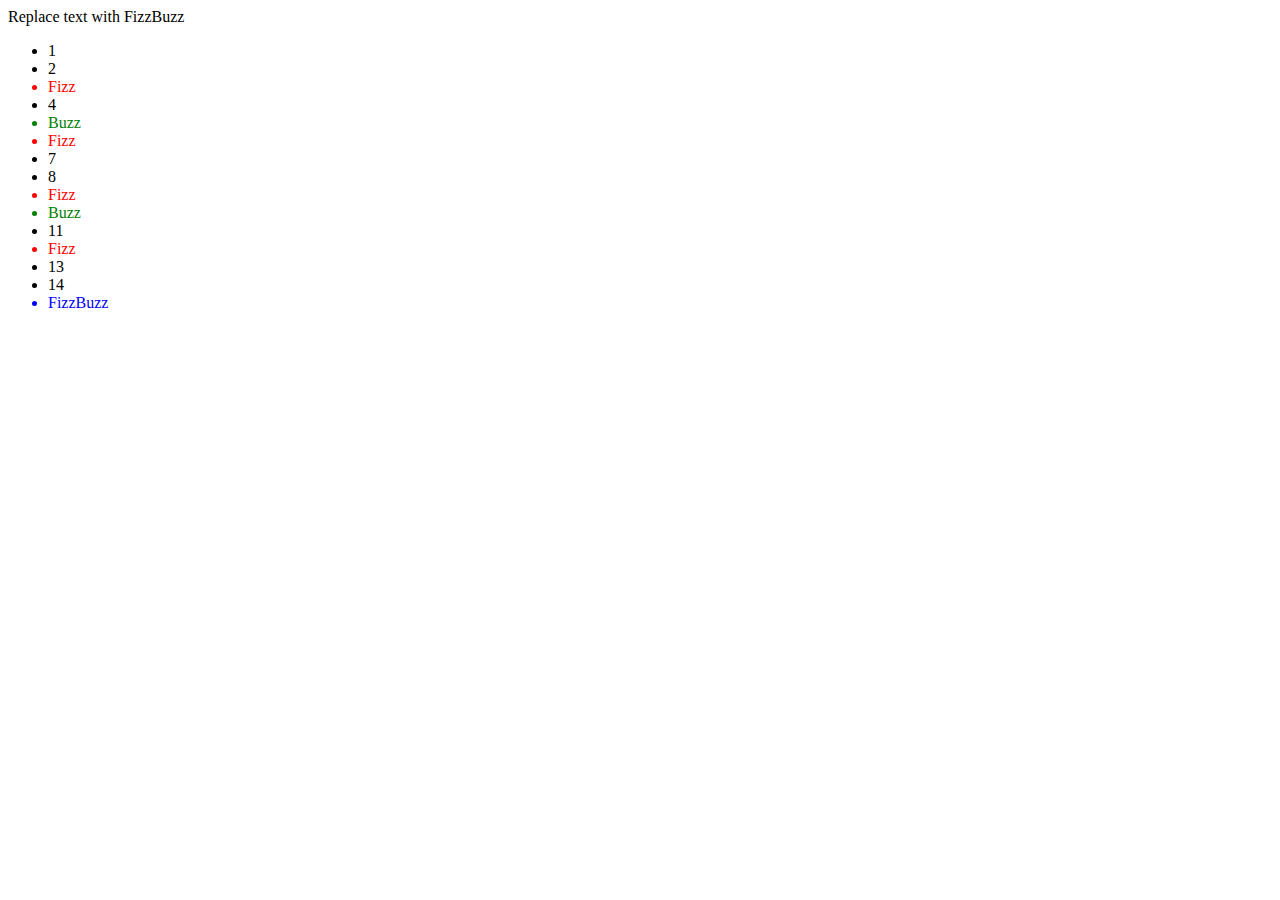
<file: HTML Template/index.html>
<html>
<head>
    <title>Title</title>
    
</head>
    <body>
       <div id='main'>Replace text with FizzBuzz</div>
        <script type="text/javascript" src="Scripts/FizzBuzzCode.js"></script>
    </body>
</html>
</file>
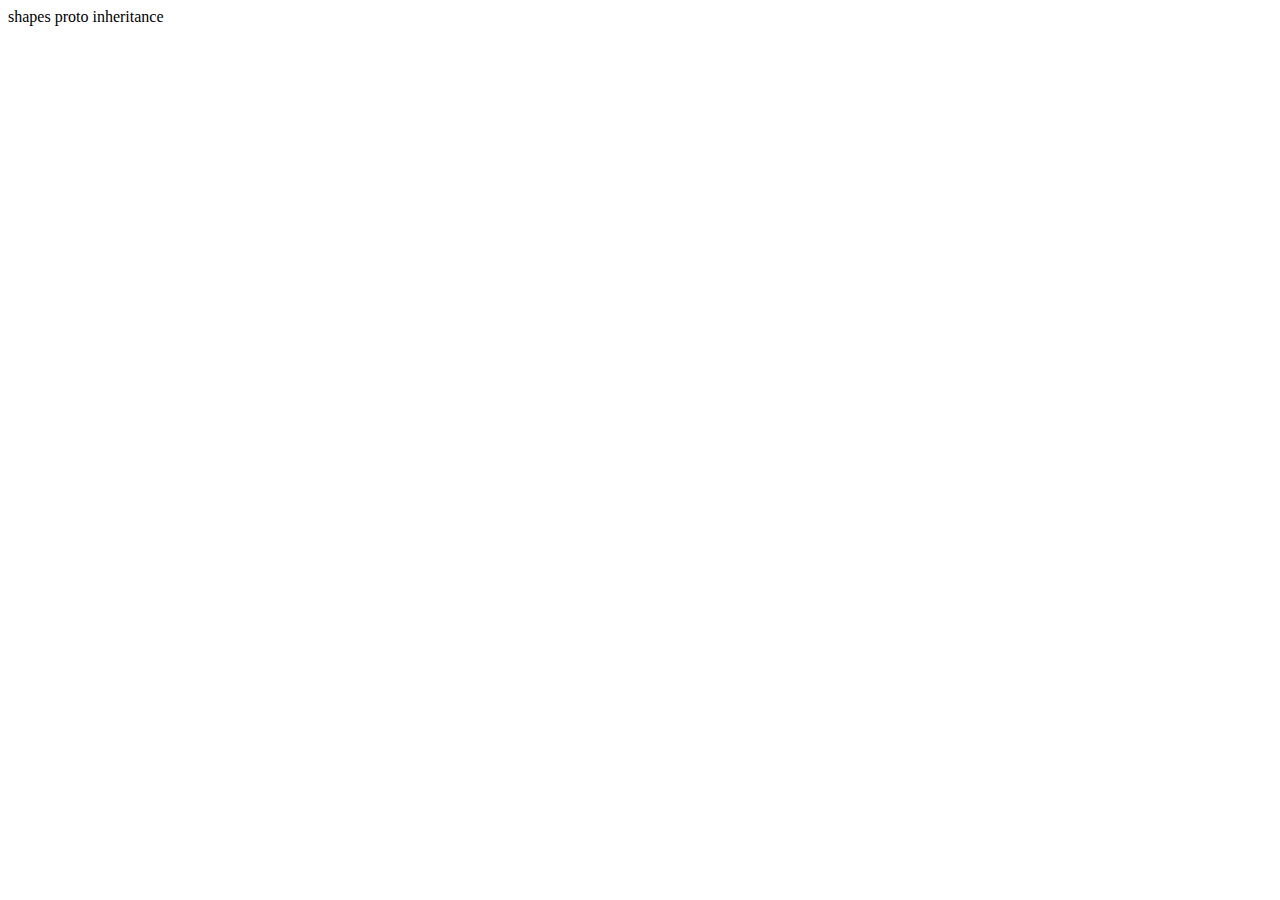
<file: HTML Template/Demo list/index.html>
<html>
<head>
    <title>Title</title>
    <style>
    </style>
</head>
<body>
    <div id="main">shapes proto inheritance</div>
    <script type="text/javascript" src="obj2.js"></script>
</body>
</html>
</file>
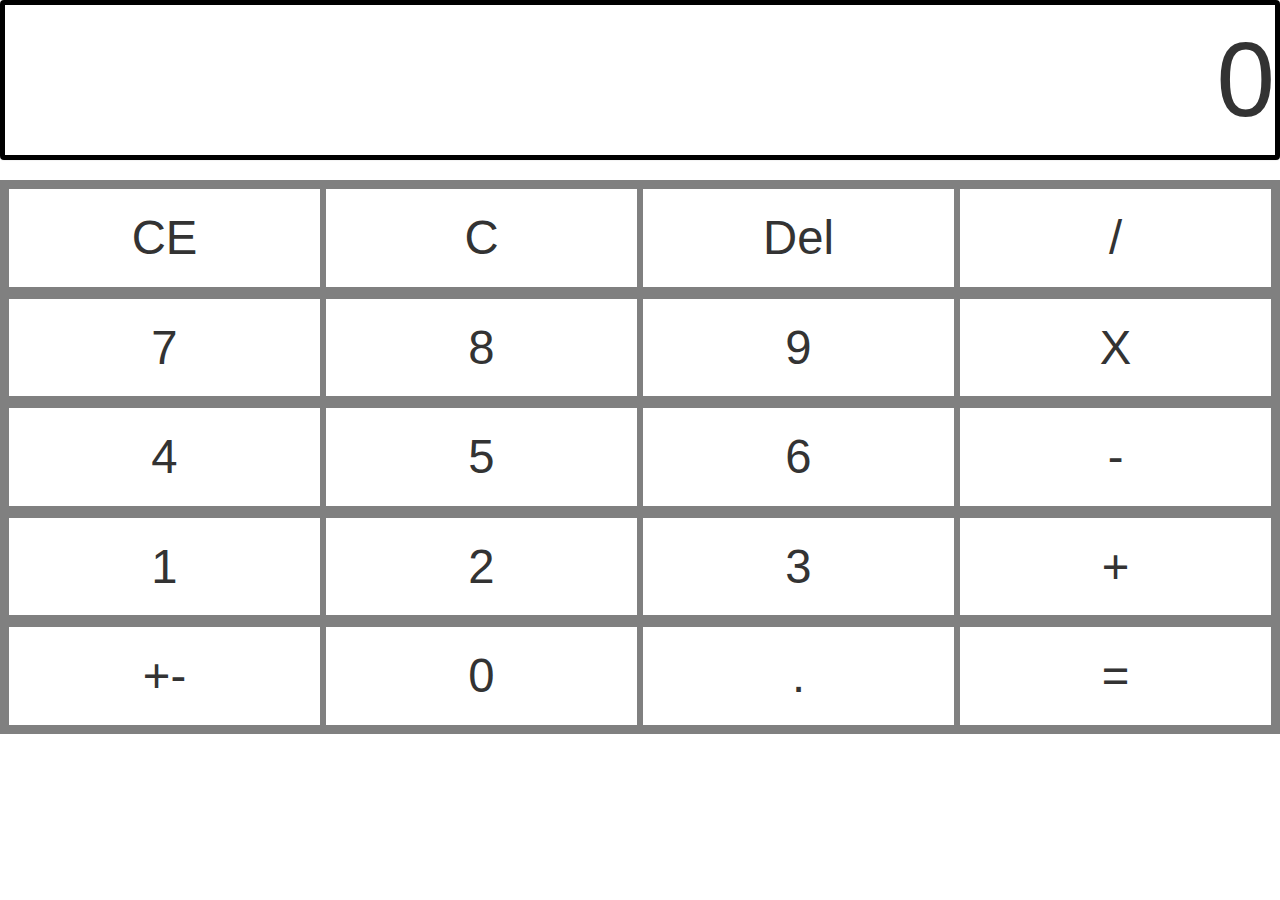
<file: HTML Template/Calculator.html>
<html>
<head>
    <title>Calculator</title>
    <link rel="stylesheet" href="https://maxcdn.bootstrapcdn.com/bootstrap/3.3.7/css/bootstrap.min.css" />

    <style>
        .Panel{
    border-style: solid;
    border-color:black;
    border-width: 5px;
    font-size: 750%;
    text-align: right;
}
        .table, .tr, .th{
            position:center;
             border: 3px solid gray;
             font-size: 150%;
        }
        .table{         
            border-collapse: collapse;
            width: 100%;
        }
        .th {
    padding: 15px;
    text-align:center;
}
        .th:hover{
            background-color:darkgray;
        }
    </style>
</head>
    <body>
       <p class="Panel" id="panel">0</p>
        <div class="container table" id="calc">
            <div class="row tr">
                <div class="col-sm-3 th" id="CE">CE</div>
                <div class="col-sm-3 th" id="C">C</div>
                <div class="col-sm-3 th" id="Del">Del</div>
                <div class="col-sm-3 th" id="/">/</div>
            </div>
            <div class="row tr">
                <div class="col-sm-3 th" id="7">7</div>
                <div class="col-sm-3 th" id="8">8</div>
                <div class="col-sm-3 th" id="9">9</div>
                <div class="col-sm-3 th" id="X">X</div>
            </div>
            <div class="row tr">
                <div class="col-sm-3 th" id="4">4</div>
                <div class="col-sm-3 th" id="5">5</div>
                <div class="col-sm-3 th" id="6">6</div>
                <div class="col-sm-3 th" id="7">-</div>
            </div>
            <div class="row tr">
                <div class="col-sm-3 th" id="1">1</div>
                <div class="col-sm-3 th" id="2">2</div>
                <div class="col-sm-3 th" id="3">3</div>
                <div class="col-sm-3 th" id="+">+</div>
            </div>
            <div class="row tr">
                <div class="col-sm-3 th" id="+-">+-</div>
                <div class="col-sm-3 th" id="0">0</div>
                <div class="col-sm-3 th" id=".">.</div>
                <div class="col-sm-3 th" id="=">=</div>
            </div>
        </div>
   <!--  <div>
            <table id="calc">
                <tr>
                    <th id="CE">CE</th>
                    <th id="C">C</th>
                    <th id="Del">Del</th>
                    <th id="/">/</th>
                </tr>
                <tr>
                    <th id="7">7</th>
                    <th id="8">8</th>
                    <th id="9">9</th>
                    <th id="X">X</th>
                </tr>
                <tr>
                    <th id="4">4</th>
                    <th id="5">5</th>
                    <th id="6">6</th>
                    <th id="7">-</th>
                </tr>
                <tr>
                    <th id="1">1</th>
                    <th id="2">2</th>
                    <th id="3">3</th>
                    <th id="+">+</th>
                </tr>
                <tr>
                    <th id="+-">+-</th>
                    <th id="0">0</th>
                    <th id=".">.</th>
                    <th id="=">=</th>
                </tr>
            </table>
        </div> -->    
       
        <script type="text/javascript" src="Scripts/calcCode.js"></script>
    </body>
</html>
</file>
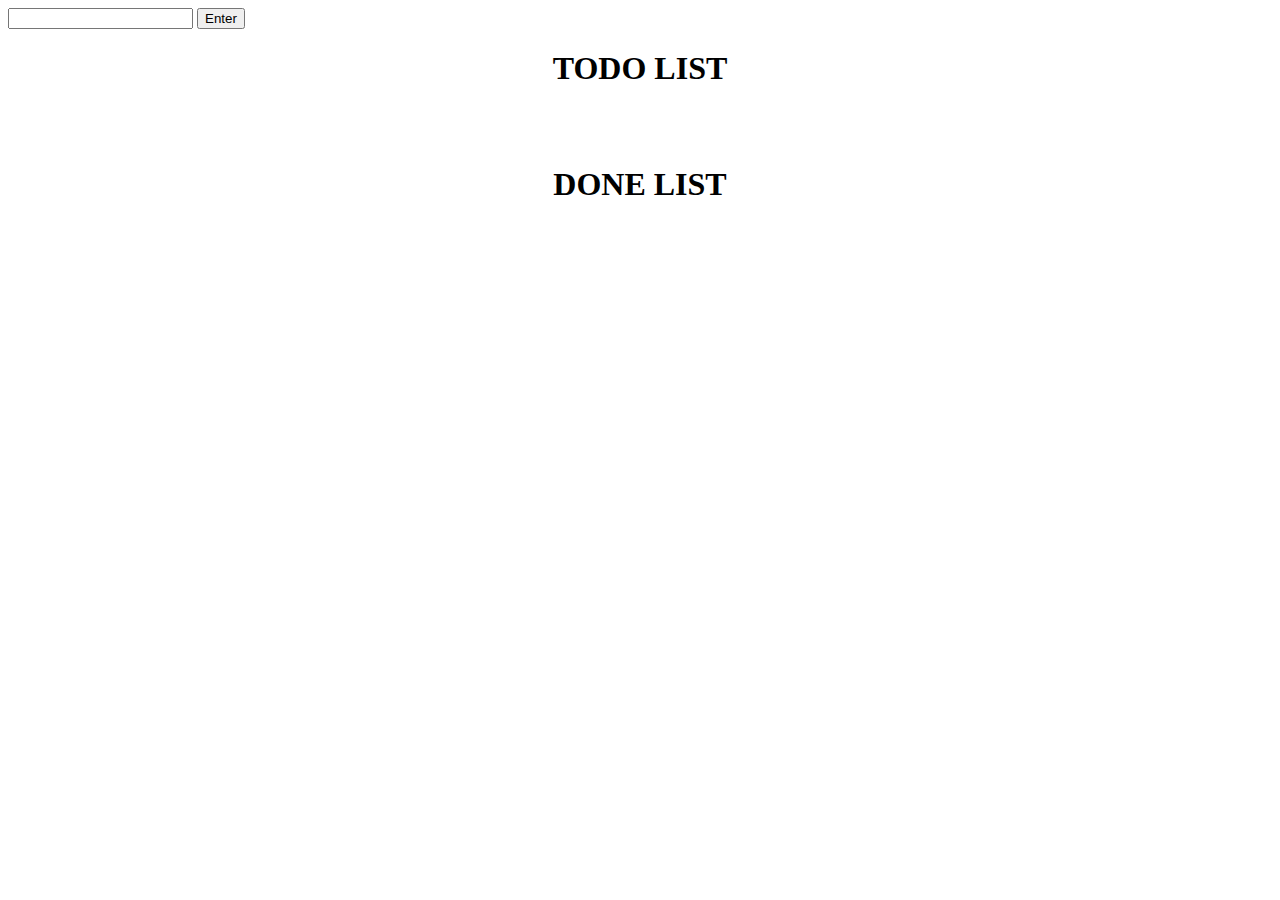
<file: HTML Template/TodoList.html>
<html>
<head>
    <title>Todo List</title>
    <style>
    </style>
</head>
<body>
    <div>
        <input id="tb" type="text" required />
        <button id="ent">Enter</button>
        <h1 style="text-align:center">TODO LIST</h1>
        <div>
            <ul id="list">
            </ul>
           
        </div>        
        <br />
        <br />
        <h1 style="text-align:center">DONE LIST</h1>
        <div>
            <ul id="done"></ul>

        </div>      
    </div>
    <script type="text/javascript" src="Scripts/TodoListCode.js"></script>
</body>
</html>
</file>
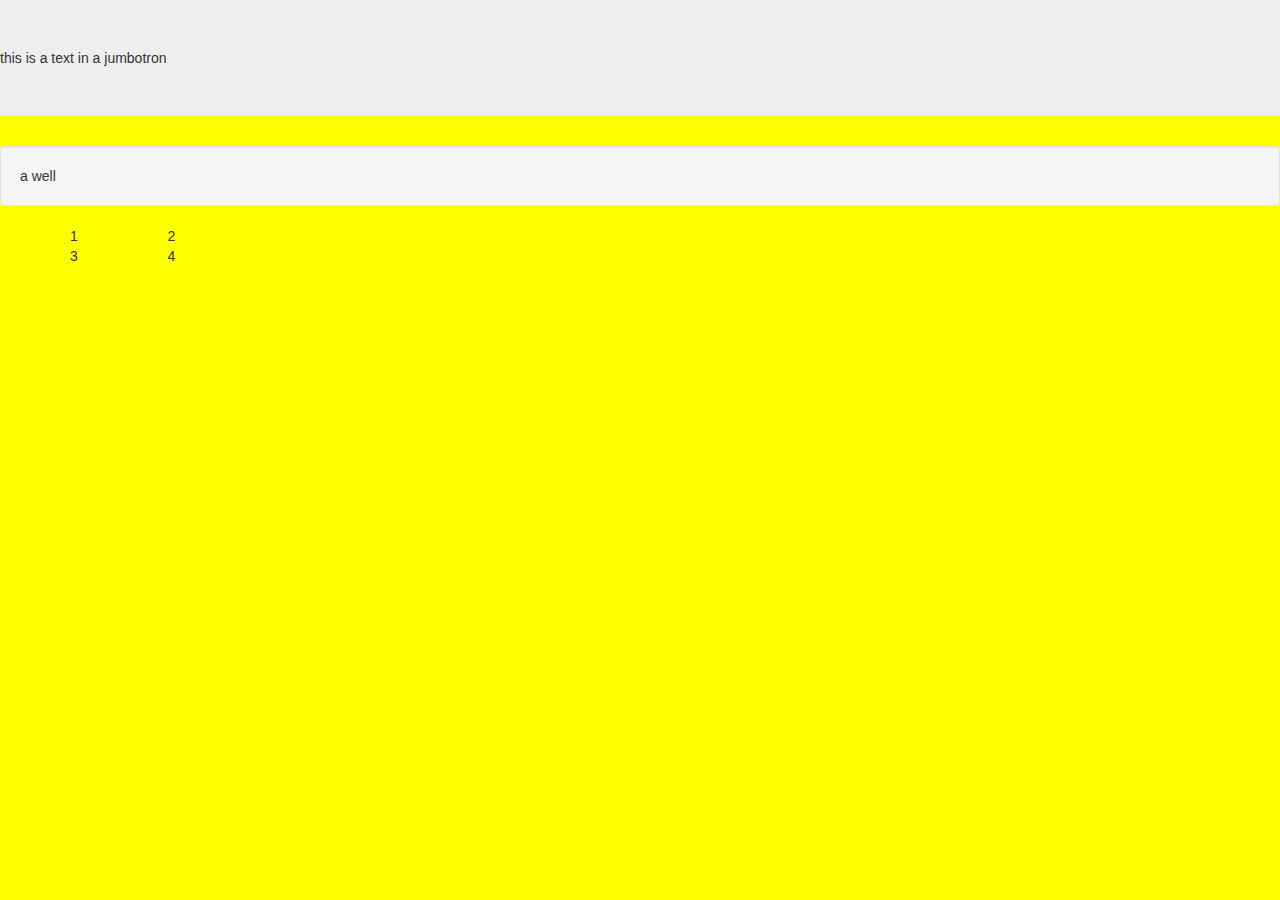
<file: HTML Template/Demo list/bootstrap_Test.html>
<html>
<head>
    <title>Title</title>
    <link rel="stylesheet" href="https://maxcdn.bootstrapcdn.com/bootstrap/3.3.7/css/bootstrap.min.css" />
   
    <style>
        body{
            background-color:yellow;
        }
    </style>
</head>
<body>
    <div class="jumbotron">this is a text in a jumbotron</div>
    <div class="well">a well</div>

    <div class="container">
        <div class="row">
            <div class="col-sm-1">1</div>
            <div class="col-sm-1">2</div>
        </div>  
        <div class="row">
            <div class="col-sm-1">3</div>
            <div class="col-sm-1">4</div>
        </div>
    </div>
</body>
</html>
</file>
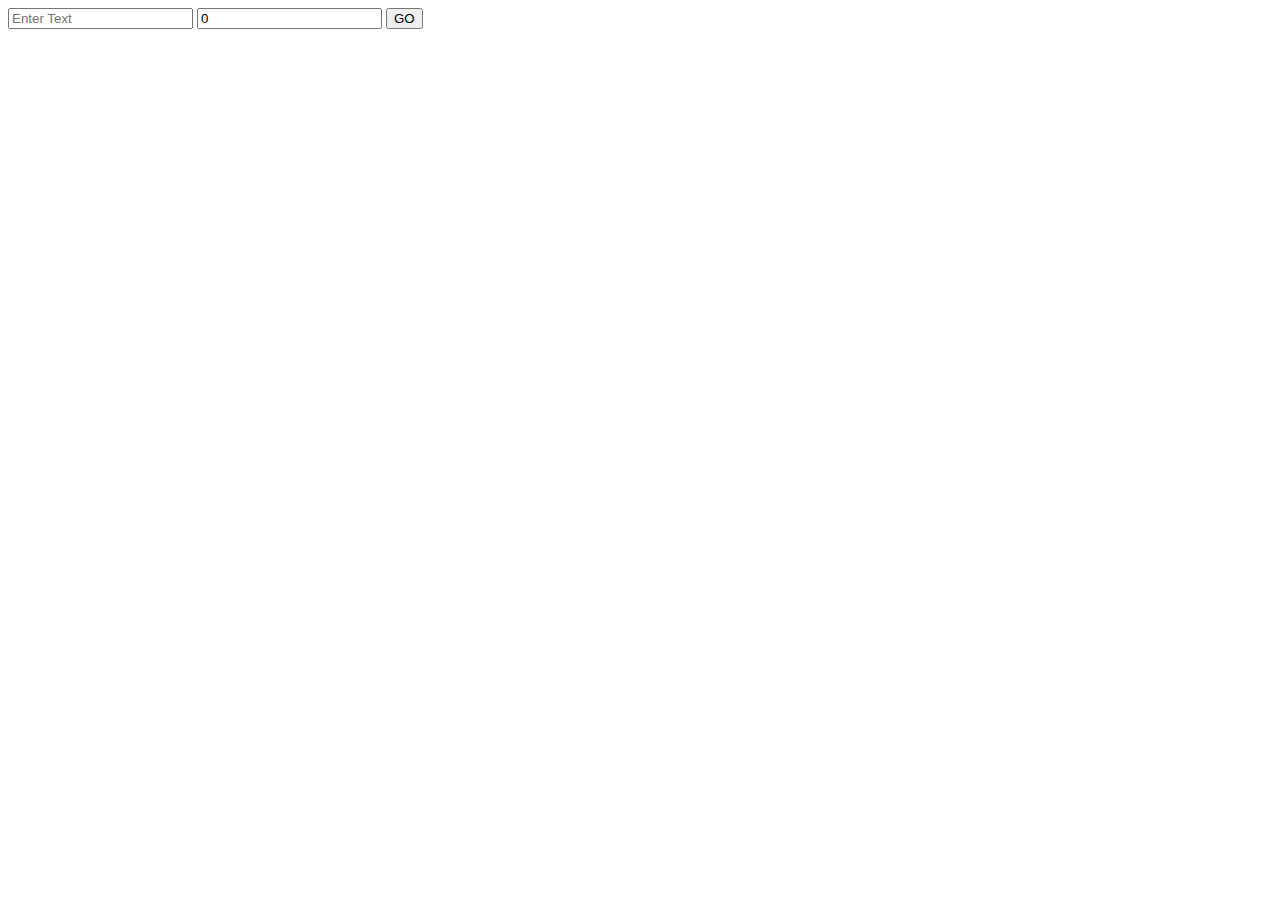
<file: HTML Template/Demo list/Button.html>
<html>
<head>
    <title>FizzBuzz</title>
    <style>
    </style>
</head>
<body>
    <div>
       <input id="tb" type="text" placeholder="Enter Text" required />
        <input id="num" type="number" value="0" />
        <button id="btnGo">GO</button>
    </div>
   <script type="text/javascript" src="textbox.js"></script>
</body>
</html>
</file>
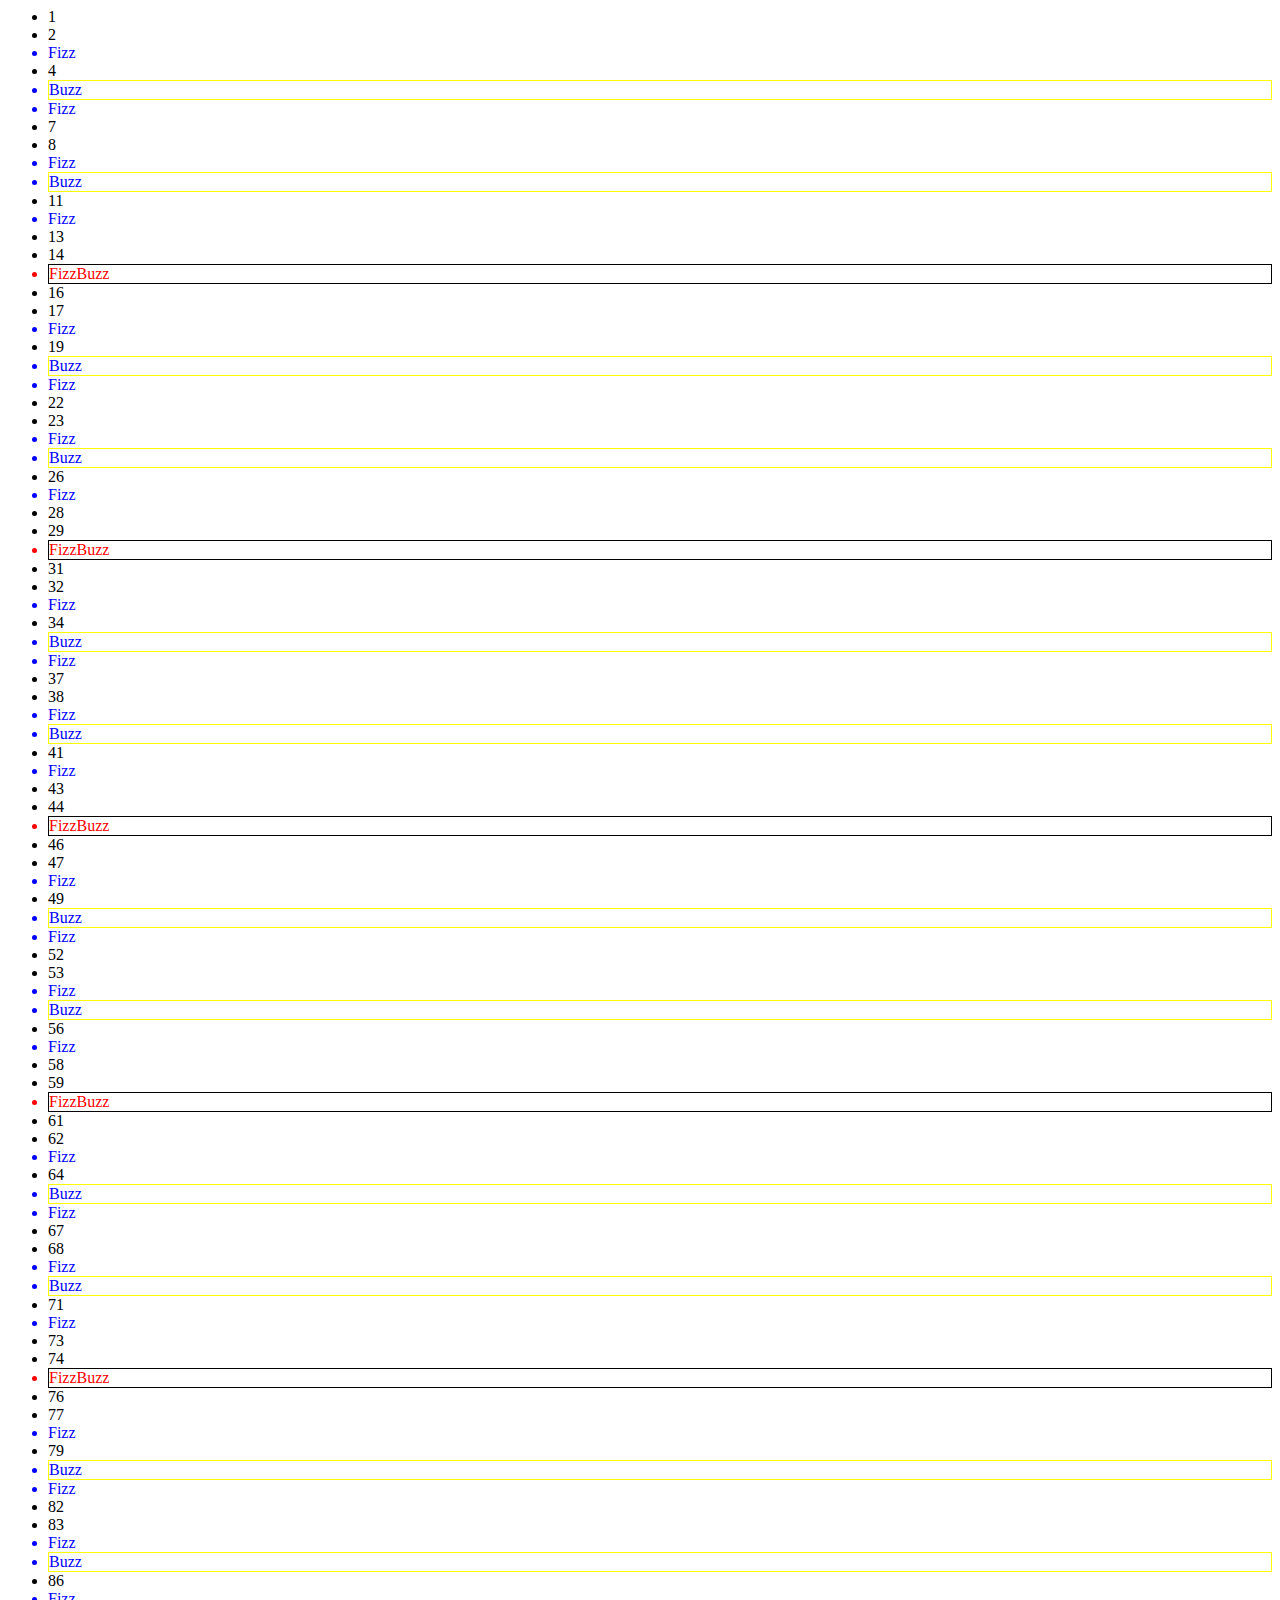
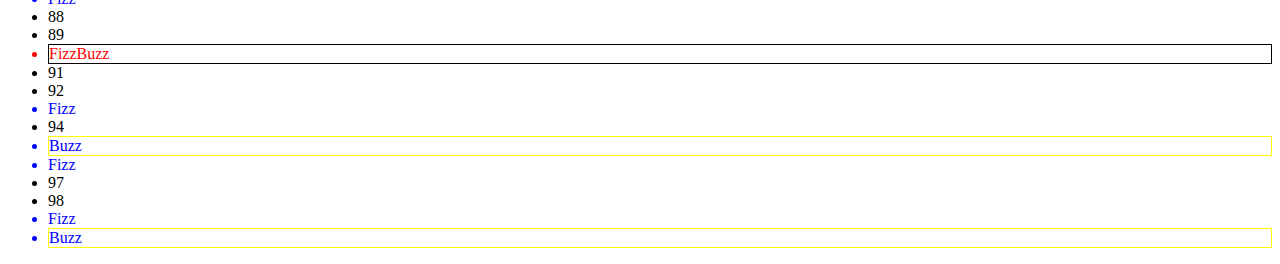
<file: HTML Template/Demo list/Fizzbuzz.html>
<html>
<head>
    <title>FizzBuzz</title>
    <style>
    </style>
</head>
<body>
    <div>
       
    </div>
    <script>
        var list = document.createElement("ul");
        var num = 100;
        for (var i = 1; i <= num; i++)
        {
            var element = document.createElement("li");
            var t = document.createTextNode(i);
            element.id = i;
            element.appendChild(t);
            list.appendChild(element);
        }
        document.body.appendChild(list);
        for (var i = 1; i <= num; i++)
        {
            if (document.getElementById(i).innerHTML % 3 == 0 && document.getElementById(i).innerHTML % 5 == 0) {
                document.getElementById(i).innerHTML = "FizzBuzz";
                document.getElementById(i).style.color = "Red";
                document.getElementById(i).style.border = "1px solid black";
     
            }
            else if (document.getElementById(i).innerHTML % 5 == 0) {
                document.getElementById(i).innerHTML = "Buzz";
                document.getElementById(i).style.color = "Blue";
                document.getElementById(i).style.border = "1px solid yellow";
            }
            else if (document.getElementById(i).innerHTML % 3 == 0 ) {
                document.getElementById(i).innerHTML = "Fizz";
                 document.getElementById(i).style.color = "Blue";
            }
        }
       
    </script>
</body>
</html>
</file>
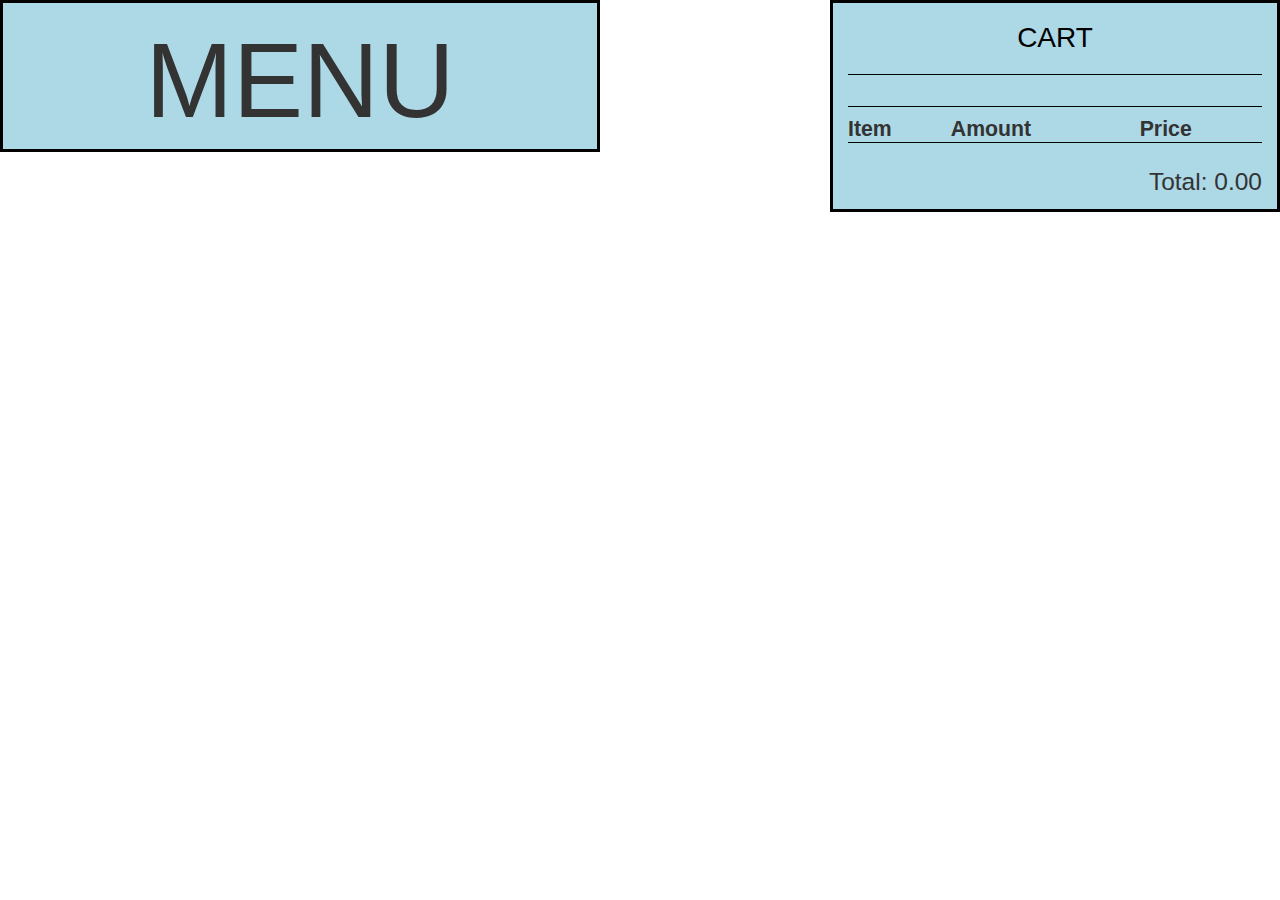
<file: HTML Template/Project 1/Restaurant App.html>
<html>
<head>
    <title>Restaurant App</title>
    <link rel="stylesheet" href="https://maxcdn.bootstrapcdn.com/bootstrap/3.3.7/css/bootstrap.min.css" />
    <link rel="stylesheet" type="text/css" href="Styles/art.css" />
    <!--Image for the tab icon-->
    <link rel="icon" href="http://cliparting.com/wp-content/uploads/2016/05/Food-clip-art-free-free-clipart-images-clipartix-2.gif">
</head>
<body>
    <div id="menuBody" class="container">
        <h1>MENU</h1>
        
    </div>
    <div id="shoppingCart" class="container">
        <h2 class="cartTitle">CART</h2>
        <p id="UserName"></p>
        <p id="Address"></p>
        <table id="cartList">
            <tr>
                <th>Item</th>
                <th>Amount</th>
                <th>Price</th>
            </tr>
            
        </table>
        <p id="Total">Total: 0.00 </p>
    </div>
    
    <script type="text/javascript" src="Scripts/MainApp.js"></script>
    <script type="text/javascript" src="Scripts/MenuApp.js"></script>
    <script type="text/javascript" src="Scripts/CartApp.js"></script>
</body>
</html>
</file>
<file: HTML Template/Project 1/Styles/art.css>
#menuBody{
            float:left;
           border: 3px solid black;
           width:600px;
          margin:auto;
          background-color:lightblue;
        }
        #shoppingCart{
            float:right;
           border: 3px solid black;
           width:450px;
           background-color:lightblue;                   
        }
        #Address{
            border-bottom:1px solid black;
            padding-bottom:5%;  
        }
        #Total{
            border-top:1px solid black;
            padding-top:5%;  
            text-align:right;
            font-size: 175%;
        }
        
        .cartTitle{
            text-align:center;
            font-size:200%;
            color:black;              
            border-bottom: 1px solid black;  
            padding-bottom:5%;     
        }
        h1{
            text-align:center;
            font-size:750%;
        }
        button{
           margin-left: 5%;
        }
       .menuCategory{
            text-align:center;
            font-size:250%;
            color:black;              
            border-top: 1px solid black;  
            padding-bottom:5%;     
        }
      #menuBody table, #menuBody tr,#menuBody td{
            position:center;            
             font-size: 115%;
        }
       #menuBody table{         
            border-collapse: collapse;
            width: 100%;
        }
       #menuBody td {
    padding: 15px;
    text-align:center;
}

       table, tr, th{
            position:center;            
             font-size: 115%;
        }
       table{         
            border-collapse: collapse;
            width: 100%;
        }
      td {
    padding-bottom: 5%;
    padding-right:5%;
    padding-top: 5%;
    text-align:left;
}
      body{
          background-image:url("http://www.goldenhouserestaurant.co.uk/wp-content/uploads/2015/06/201008079.jpg");
      }
      button{
          background-color:yellow
      }
</file>
